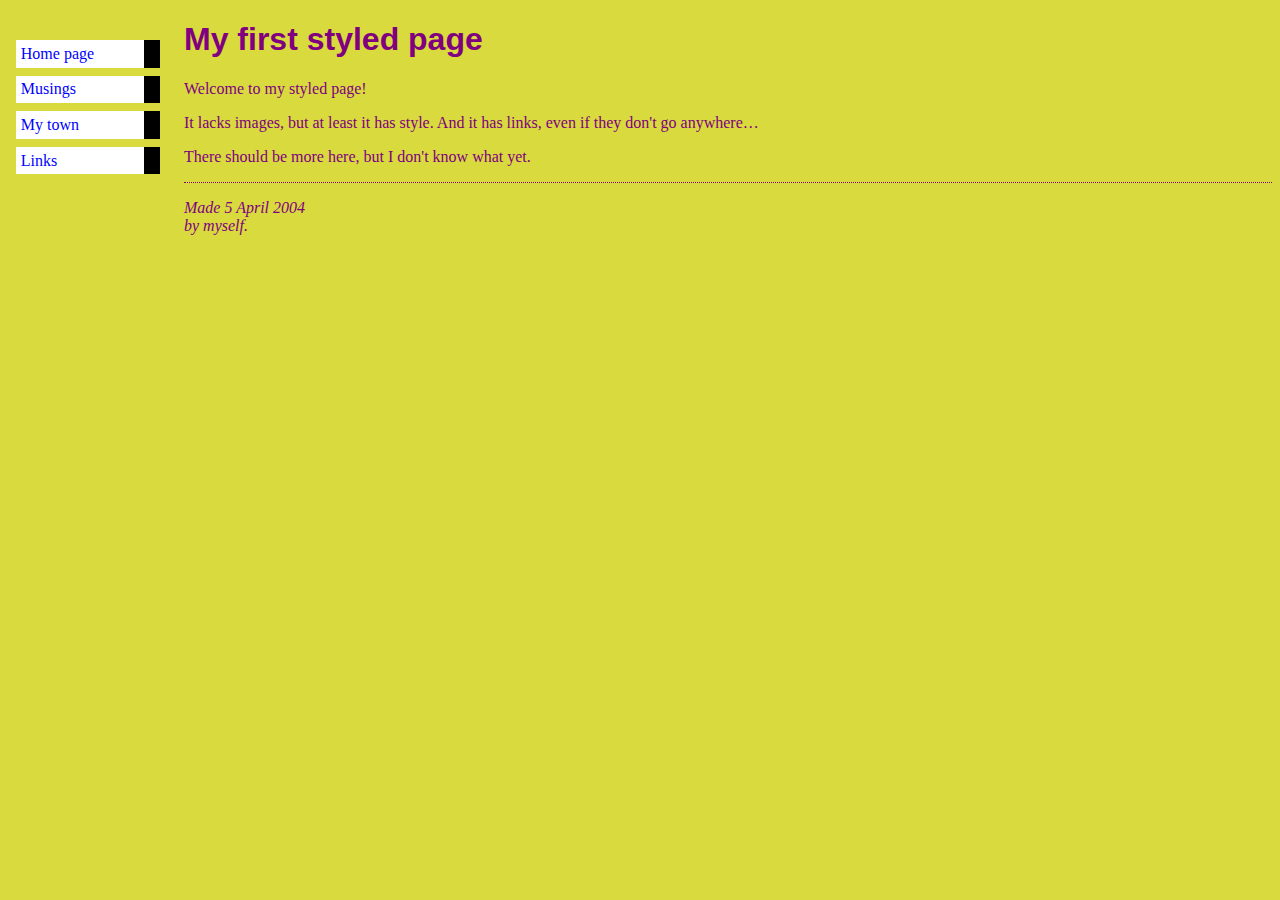
<file: ejercicio1/index.html>
<!DOCTYPE html PUBLIC "-//W3C//DTD HTML 4.01//EN">
<html>
<head>
  <title>My first styled page</title>
<style>
body {
  padding-left: 11em;
  font-family: Georgia, "Times New Roman",
        Times, serif;
  color: purple;
  background-color: #d8da3d }
ul.navbar {
  list-style-type: none;
  padding: 0;
  margin: 0;
  position: absolute;
  top: 2em;
  left: 1em;
  width: 9em }
h1 {
  font-family: Helvetica, Geneva, Arial,
        SunSans-Regular, sans-serif }
ul.navbar li {
  background: white;
  margin: 0.5em 0;
  padding: 0.3em;
  border-right: 1em solid black }
ul.navbar a {
  text-decoration: none }
a:link {
  color: blue }
a:visited {
  color: purple }
address {
  margin-top: 1em;
  padding-top: 1em;
  border-top: thin dotted }
</style>
</head>

<body>

<!-- Site navigation menu -->
<ul class="navbar">
  <li><a href="index.html">Home page</a>
  <li><a href="musings.html">Musings</a>
  <li><a href="town.html">My town</a>
  <li><a href="links.html">Links</a>
</ul>

<!-- Main content -->
<h1>My first styled page</h1>

<p>Welcome to my styled page!

<p>It lacks images, but at least it has style.
And it has links, even if they don't go
anywhere&hellip;

<p>There should be more here, but I don't know
what yet.

<!-- Sign and date the page, it's only polite! -->
<address>Made 5 April 2004<br>
  by myself.</address>

</body>
</html>
</file>
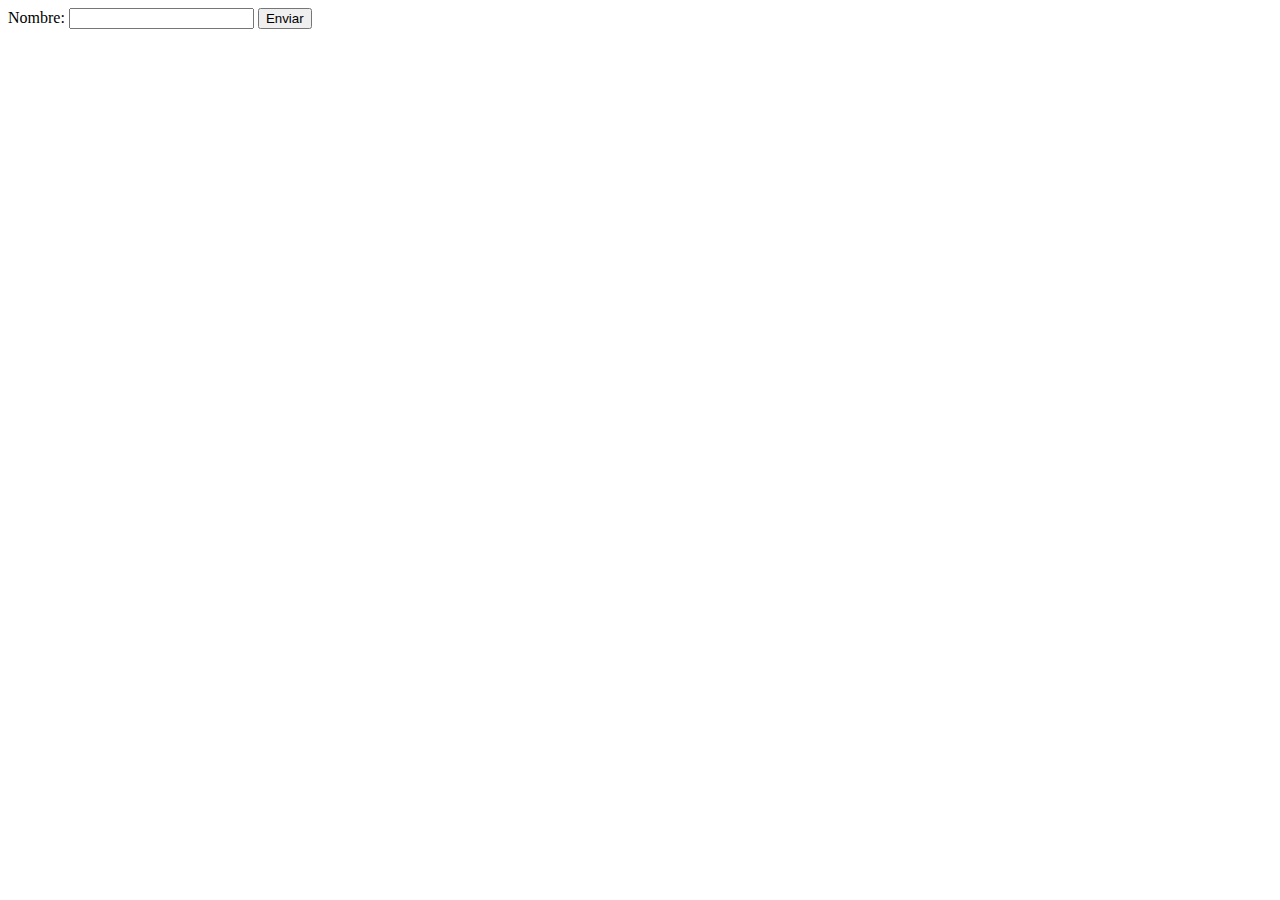
<file: ejercicio5/html/index.html>
<!DOCTYPE html>
<html lang="es">
<head><title>Forms y CGIs</title>
<meta charset="UTF-8">
</head>
<body>
<form action="cgi-bin/formulario.pl" method="get">
<label for="nombre">Nombre:</label>
<input type='text' name='nombre'>
<input type='submit' value='Enviar'>
</form></body></html>
</file>
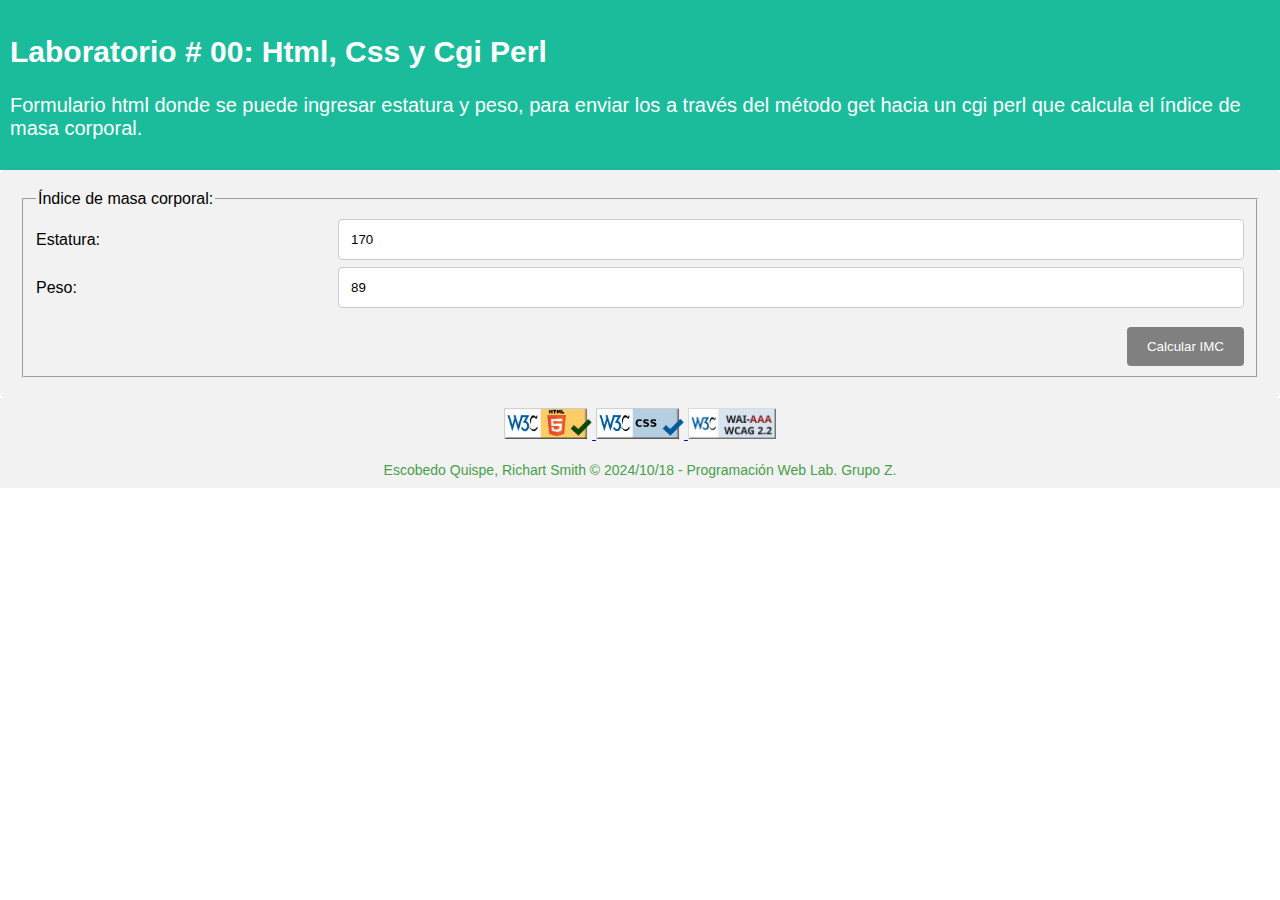
<file: ejercicio5/imc/index.html>
<!DOCTYPE html>
<html lang="es">
<head>
	<title>LAB 00 - IMC</title>
	<meta charset="UTF-8">
	<link rel="stylesheet" href="css/mystyle.css">
</head>
<body>

	<div class="header">
	  <h2>Laboratorio # 00: Html, Css y Cgi Perl</h2>
	  <p class="description">Formulario html donde se puede ingresar estatura y peso, para enviar los a través del método get hacia un cgi perl que calcula el índice de masa corporal.</p>
	</div>
	
	<div class="content">
	
		<div class="container">
			<form action="cgi-bin/imc.pl" method="get">
			<fieldset>
				<legend>Índice de masa corporal:</legend>
				<div class="row">
					<div class="col-25">
						<label for="tall">Estatura:</label>
					</div>
					<div class="col-75">
						<input type="text" id="tall" name='tall' placeholder="Estatura en centímetros. Ejemplo: 170" value="170">
					</div>
				</div>
				<div class="row">
					<div class="col-25">
						<label for="weight">Peso:</label>
					</div>
					<div class="col-75">
						<input type="text" id="weight" name='weight' placeholder="Peso en kilogramos. Ejemplo: 89" value="89">
					</div>
				</div>
				<br>
				<div class="row">
					<input type="submit" value="Calcular IMC">
				</div>
			</fieldset>
			</form>
		</div>
		
		
		<p class="footer links">
			
			<a href="https://validator.w3.org/#validate_by_input" class="image-link" target="_blank">
    			<img style="border:0;width:88px;height:31px"
        			src="img/W3C_HTML5_certified.png"
        		alt="Markup Validation" />
    		</a>
			<a href="https://jigsaw.w3.org/css-validator/#validate_by_input" class="image-link" target="_blank">
    			<img style="border:0;width:88px;height:31px"
        			src="img/Valid_CSS_(blue).svg.png"
        		alt="CSS Validation" />
    		</a>
    		<a href="https://www.w3.org/WAI/test-evaluate/tools/list/" class="image-link" target="_blank">
    			<img style="border:0;width:88px;height:31px"
        			src="img/wcag2.2AAA-blue.png"
        		alt="Web Accessibility" />
    		</a>
    	</p>
		
		<footer class="footer">		
	  	Escobedo Quispe, Richart Smith &copy; 2024/10/18 - Programación Web Lab. Grupo Z.	  		
		</footer>
		
	</div>
	
</body>
</html>
</file>
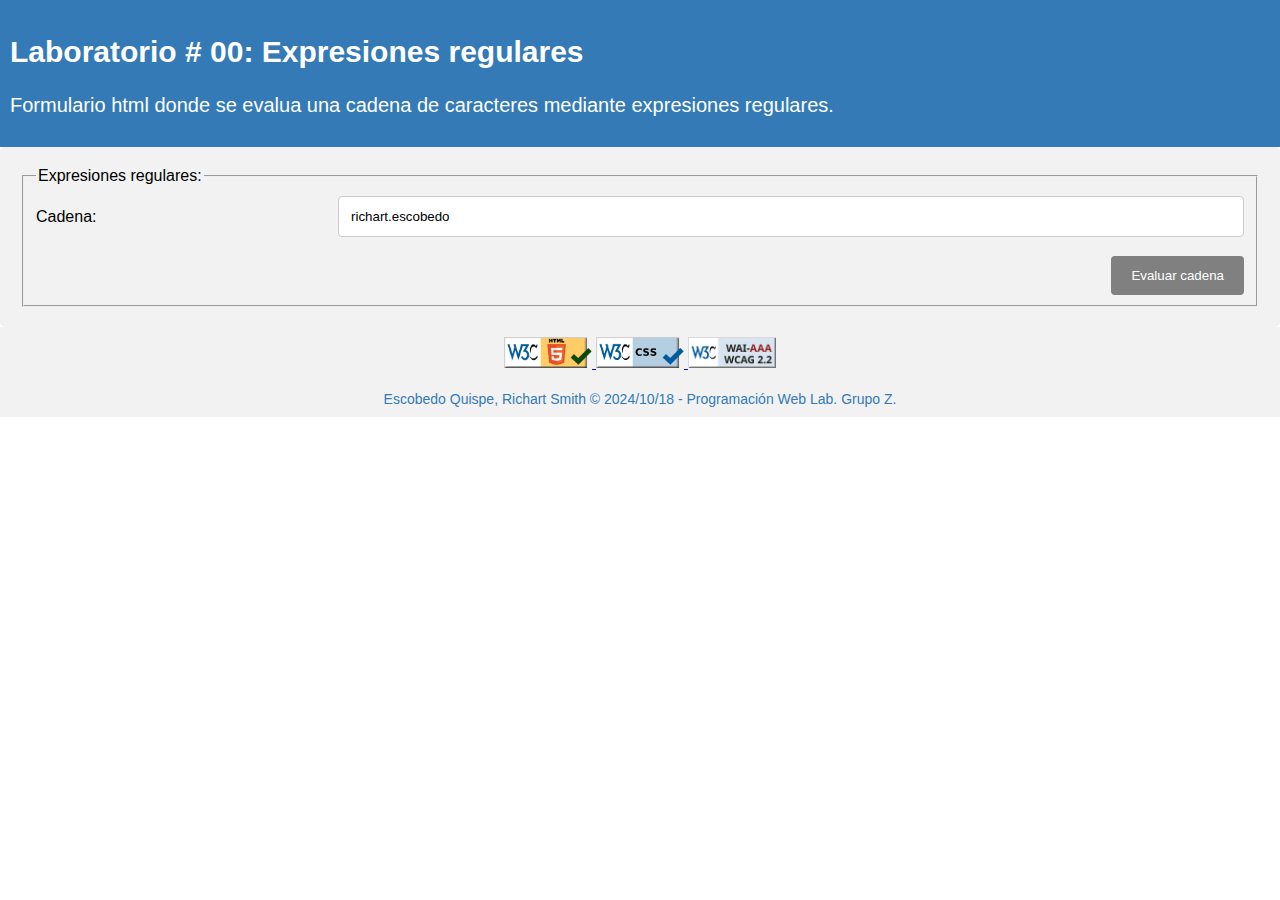
<file: ejercicio5/regularExpressions/index.html>
<!DOCTYPE html>
<html lang="es">
<head>
	<title>LAB 00 - Expresiones regulares</title>
	<meta charset="UTF-8">
	<link rel="stylesheet" href="css/mystyle.css">
</head>
<body>

	<div class="header">
	  <h2>Laboratorio # 00: Expresiones regulares</h2>
	  <p class="description">Formulario html donde se evalua una cadena de caracteres mediante expresiones regulares.</p>
	</div>
	
	<div class="content">
	
		<div class="container">
			<form action="cgi-bin/evalToken.pl" method="get">
			<fieldset>
				<legend>Expresiones regulares:</legend>
				<div class="row">
					<div class="col-25">
						<label for="token">Cadena:</label>
					</div>
					<div class="col-75">
						<input type="text" id="cadena" name='cadena' placeholder="Ingrese cadena. Ejemplo: richart.escobedo" value="richart.escobedo">
					</div>
				</div>
				
				<br>
				<div class="row">
					<input type="submit" value="Evaluar cadena">
				</div>
			</fieldset>
			</form>
		</div>
		
		
		<p class="footer links">
			
			<a href="https://validator.w3.org/#validate_by_input" class="image-link" target="_blank">
    			<img style="border:0;width:88px;height:31px"
        			src="img/W3C_HTML5_certified.png"
        		alt="Markup Validation" />
    		</a>
			<a href="https://jigsaw.w3.org/css-validator/#validate_by_input" class="image-link" target="_blank">
    			<img style="border:0;width:88px;height:31px"
        			src="img/Valid_CSS_(blue).svg.png"
        		alt="CSS Validation" />
    		</a>
    		<a href="https://www.w3.org/WAI/test-evaluate/tools/list/" class="image-link" target="_blank">
    			<img style="border:0;width:88px;height:31px"
        			src="img/wcag2.2AAA-blue.png"
        		alt="Web Accessibility" />
    		</a>
    	</p>
		
		<footer class="footer">		
	  	Escobedo Quispe, Richart Smith &copy; 2024/10/18 - Programación Web Lab. Grupo Z.	  		
		</footer>
		
	</div>
	
</body>
</html>
</file>
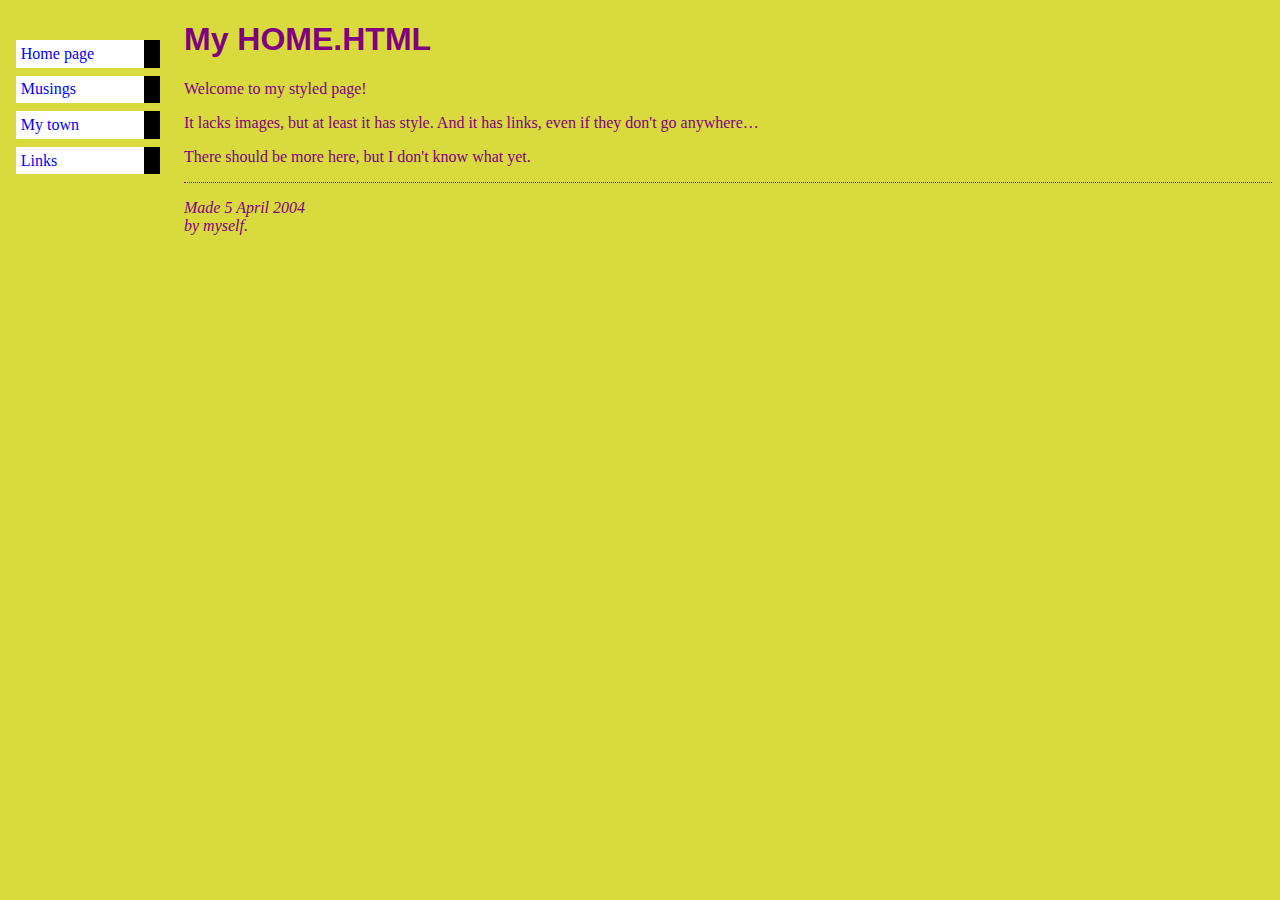
<file: ejercicio1/home.html>
<!DOCTYPE html PUBLIC "-//W3C//DTD HTML 4.01//EN">
<html>
<head>
  <title>Home HTML</title>
<style>
body {
  padding-left: 11em;
  font-family: Georgia, "Times New Roman",
        Times, serif;
  color: purple;
  background-color: #d8da3d }
ul.navbar {
  list-style-type: none;
  padding: 0;
  margin: 0;
  position: absolute;
  top: 2em;
  left: 1em;
  width: 9em }
h1 {
  font-family: Helvetica, Geneva, Arial,
        SunSans-Regular, sans-serif }
ul.navbar li {
  background: white;
  margin: 0.5em 0;
  padding: 0.3em;
  border-right: 1em solid black }
ul.navbar a {
  text-decoration: none }
a:link {
  color: blue }
a:visited {
  color: purple }
address {
  margin-top: 1em;
  padding-top: 1em;
  border-top: thin dotted }
</style>
</head>

<body>

<!-- Site navigation menu -->
<ul class="navbar">
  <li><a href="index.html">Home page</a>
  <li><a href="musings.html">Musings</a>
  <li><a href="town.html">My town</a>
  <li><a href="links.html">Links</a>
</ul>

<!-- Main content -->
<h1>My HOME.HTML</h1>

<p>Welcome to my styled page!

<p>It lacks images, but at least it has style.
And it has links, even if they don't go
anywhere&hellip;

<p>There should be more here, but I don't know
what yet.

<!-- Sign and date the page, it's only polite! -->
<address>Made 5 April 2004<br>
  by myself.</address>

</body>
</html>
</file>
<file: ejercicio5/imc/css/mystyle.css>
* {
  box-sizing: border-box;
}

body {
  font-family: Arial;
  margin: 0;
}

.header {
  padding: 10px;
  text-align: left;
  background: #1abc9c;
  color: white;
  font-size: 20px;
}

.content {padding:0px;}

input[type=text], select, textarea {
  width: 100%;
  padding: 12px;
  border: 1px solid #ccc;
  border-radius: 4px;
  resize: vertical;
}

label {
  padding: 12px 12px 12px 0;
  display: inline-block;
}

input[type=submit] {
  background-color: grey;
 color: white;
  padding: 12px 20px;
  border: none;
  border-radius: 4px;
  cursor: pointer;
  float: right;
}

input[type=submit]:hover {
	color: white;
  background-color: #04AA6D;
}

/*input:focus, select:focus, textarea:focus{
	border: 3px solid red;
}*/

.container {
  border-radius: 5px;
  background-color: #f2f2f2;
  padding: 20px;
}

.col-25 {
  float: left;
  width: 25%;
  margin-top: 6px;
}

.col-75 {
  float: left;
  width: 75%;
  margin-top: 6px;
}

/* Clear floats after the columns */
.row::after {
  content: "";
  display: table;
  clear: both;
}

/* Responsive layout - when the screen is less than 600px wide, make the two columns stack on top of each other instead of next to each other */
@media screen and (max-width: 600px) {
  .col-25, .col-75, input[type=submit] {
    width: 100%;
    margin-top: 0;
  }
}

.links a.text-link:link , .links a.text-link:visited  {
  background-color: grey;
  color: white;
  /*border: 2px solid #04AA6D;*/
  padding: 5px 10px;
  text-align: center;
  text-decoration: none;
  display: inline-block;
  border: none;
  border-radius: 8px;
  cursor: pointer;
}

.links a.text-link:hover , .links a.text-link:active  {
  background-color: #04AA6D;
  color: white;
}

.footer {
	padding: 10px;
   /*position: fixed;*/
   margin: 0px;
   left: 0;
   bottom: 0;
   width: 100%;
   background-color: #f2f2f2;
   color: #45a049;
   text-align: center;
   font-size: 14px;
}

cite{
	font-weight: bold;
}
</file>
<file: ejercicio5/regularExpressions/css/mystyle.css>
* {
  box-sizing: border-box;
}

body {
  font-family: Arial;
  margin: 0;
}

.header {
  padding: 10px;
  text-align: left;
  background: #337ab7;
  color: white;
  font-size: 20px;
}

.content {padding:0px;}

input[type=text], select, textarea {
  width: 100%;
  padding: 12px;
  border: 1px solid #ccc;
  border-radius: 4px;
  resize: vertical;
}

label {
  padding: 12px 12px 12px 0;
  display: inline-block;
}

input[type=submit] {
  background-color: grey;
 color: white;
  padding: 12px 20px;
  border: none;
  border-radius: 4px;
  cursor: pointer;
  float: right;
}

input[type=submit]:hover {
	color: white;
  background-color: #337ab7;
}

/*input:focus, select:focus, textarea:focus{
	border: 3px solid red;
}*/

.container {
  border-radius: 5px;
  background-color: #f2f2f2;
  padding: 20px;
}

.col-25 {
  float: left;
  width: 25%;
  margin-top: 6px;
}

.col-75 {
  float: left;
  width: 75%;
  margin-top: 6px;
}

/* Clear floats after the columns */
.row::after {
  content: "";
  display: table;
  clear: both;
}

/* Responsive layout - when the screen is less than 600px wide, make the two columns stack on top of each other instead of next to each other */
@media screen and (max-width: 600px) {
  .col-25, .col-75, input[type=submit] {
    width: 100%;
    margin-top: 0;
  }
}

.links a.text-link:link , .links a.text-link:visited  {
  background-color: grey;
  color: white;
  /*border: 2px solid #04AA6D;*/
  padding: 5px 10px;
  text-align: center;
  text-decoration: none;
  display: inline-block;
  border: none;
  border-radius: 8px;
  cursor: pointer;
}

.links a.text-link:hover , .links a.text-link:active  {
  background-color: #337ab7;
  color: white;
}

.footer {
	padding: 10px;
   /*position: fixed;*/
   margin: 0px;
   left: 0;
   bottom: 0;
   width: 100%;
   background-color: #f2f2f2;
   color: #337ab7;
   text-align: center;
   font-size: 14px;
}

cite{
	font-weight: bold;
}
</file>
